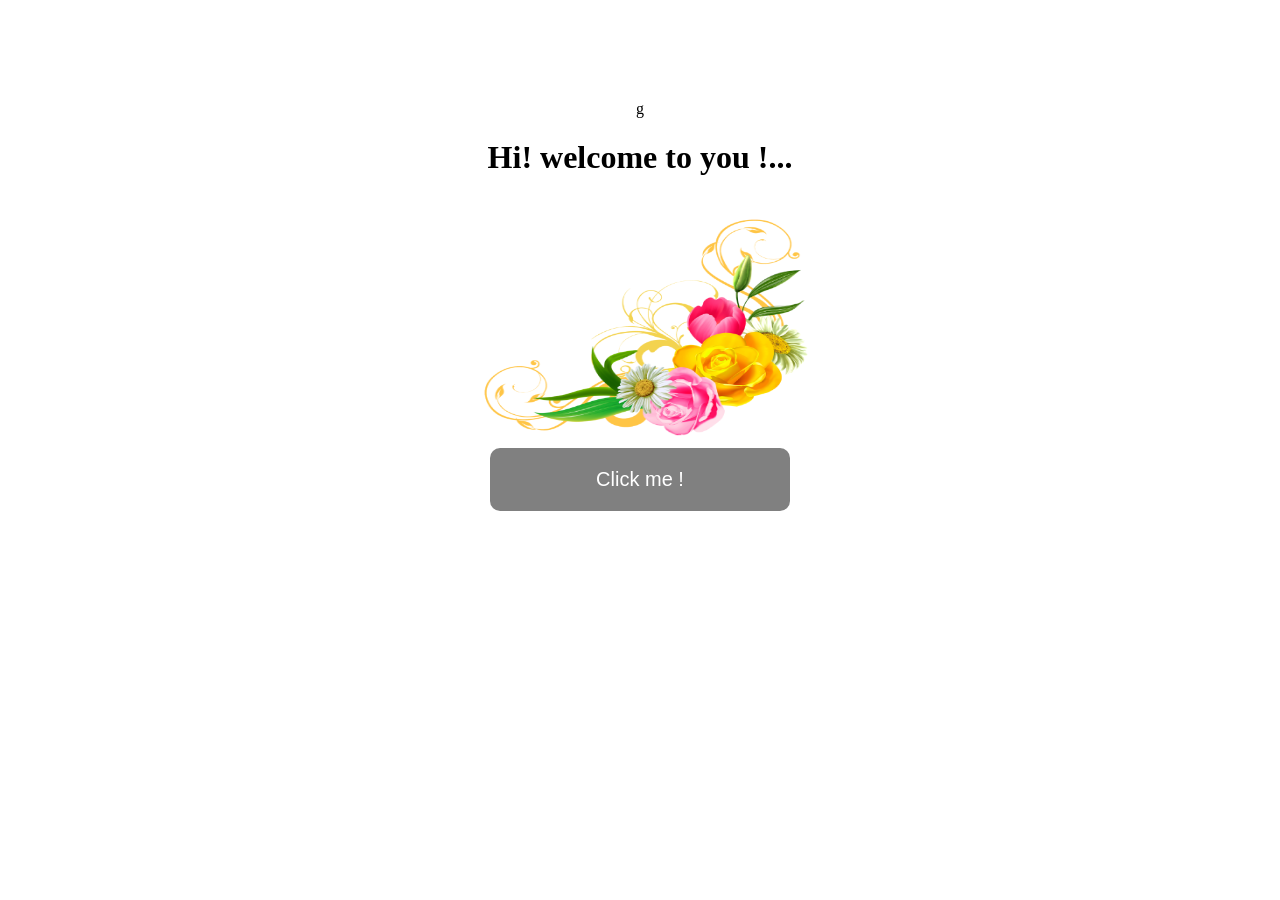
<file: index.html>
<!DOCTYPE html>
<html lang="en">
<head>
    <meta charset="UTF-8">
    <meta name="viewport" content="width=device-width, initial-scale=1.0">
    <title>login</title>
    <link rel="stylesheet" href="styles.css">
</head>

<body>
    <div class="login">g
    <h1>Hi! welcome to you !...</h1>
    <img src="Floral-and-Flowers-PNG-Clipart.png" alt="this is icon of my page" width="350px" height="250px">
    
    <button onclick="location.href='portfolio.html'"> Click me !</button>
</div>
</body>

</html>
</file>
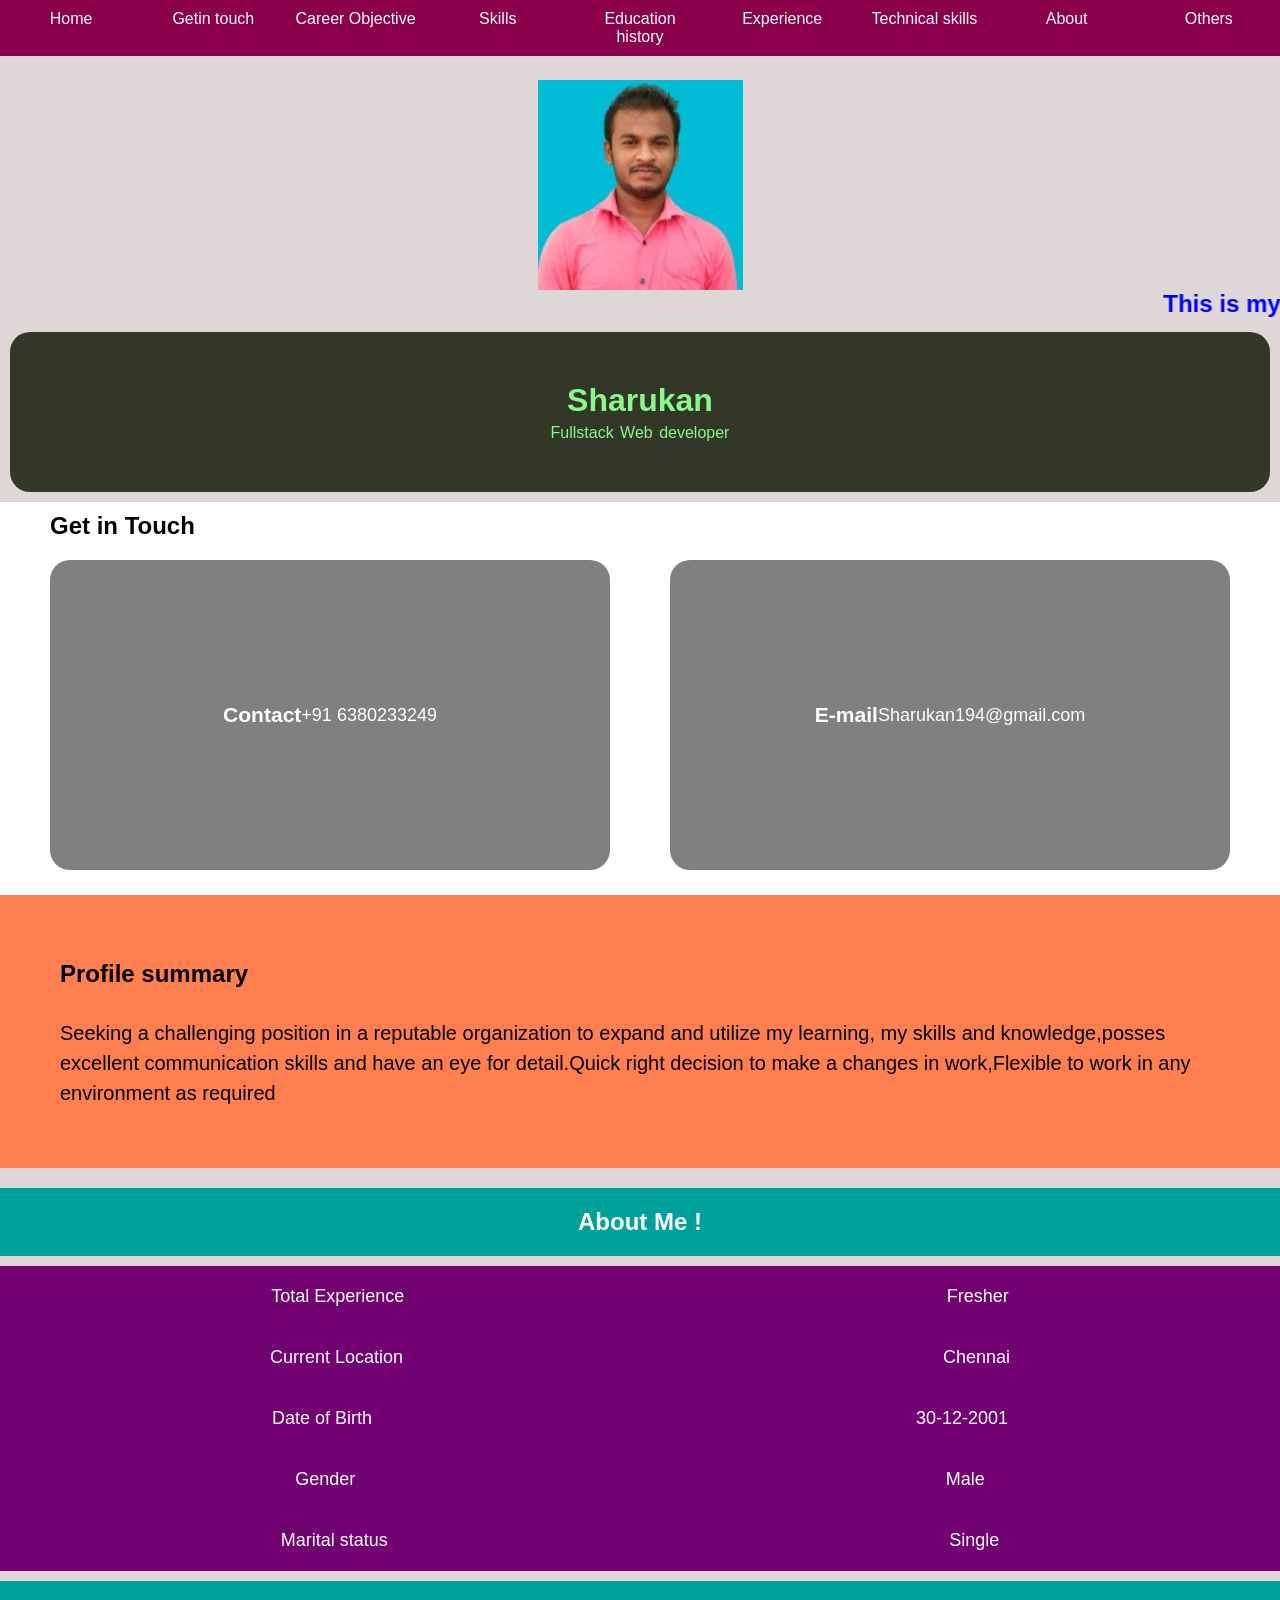
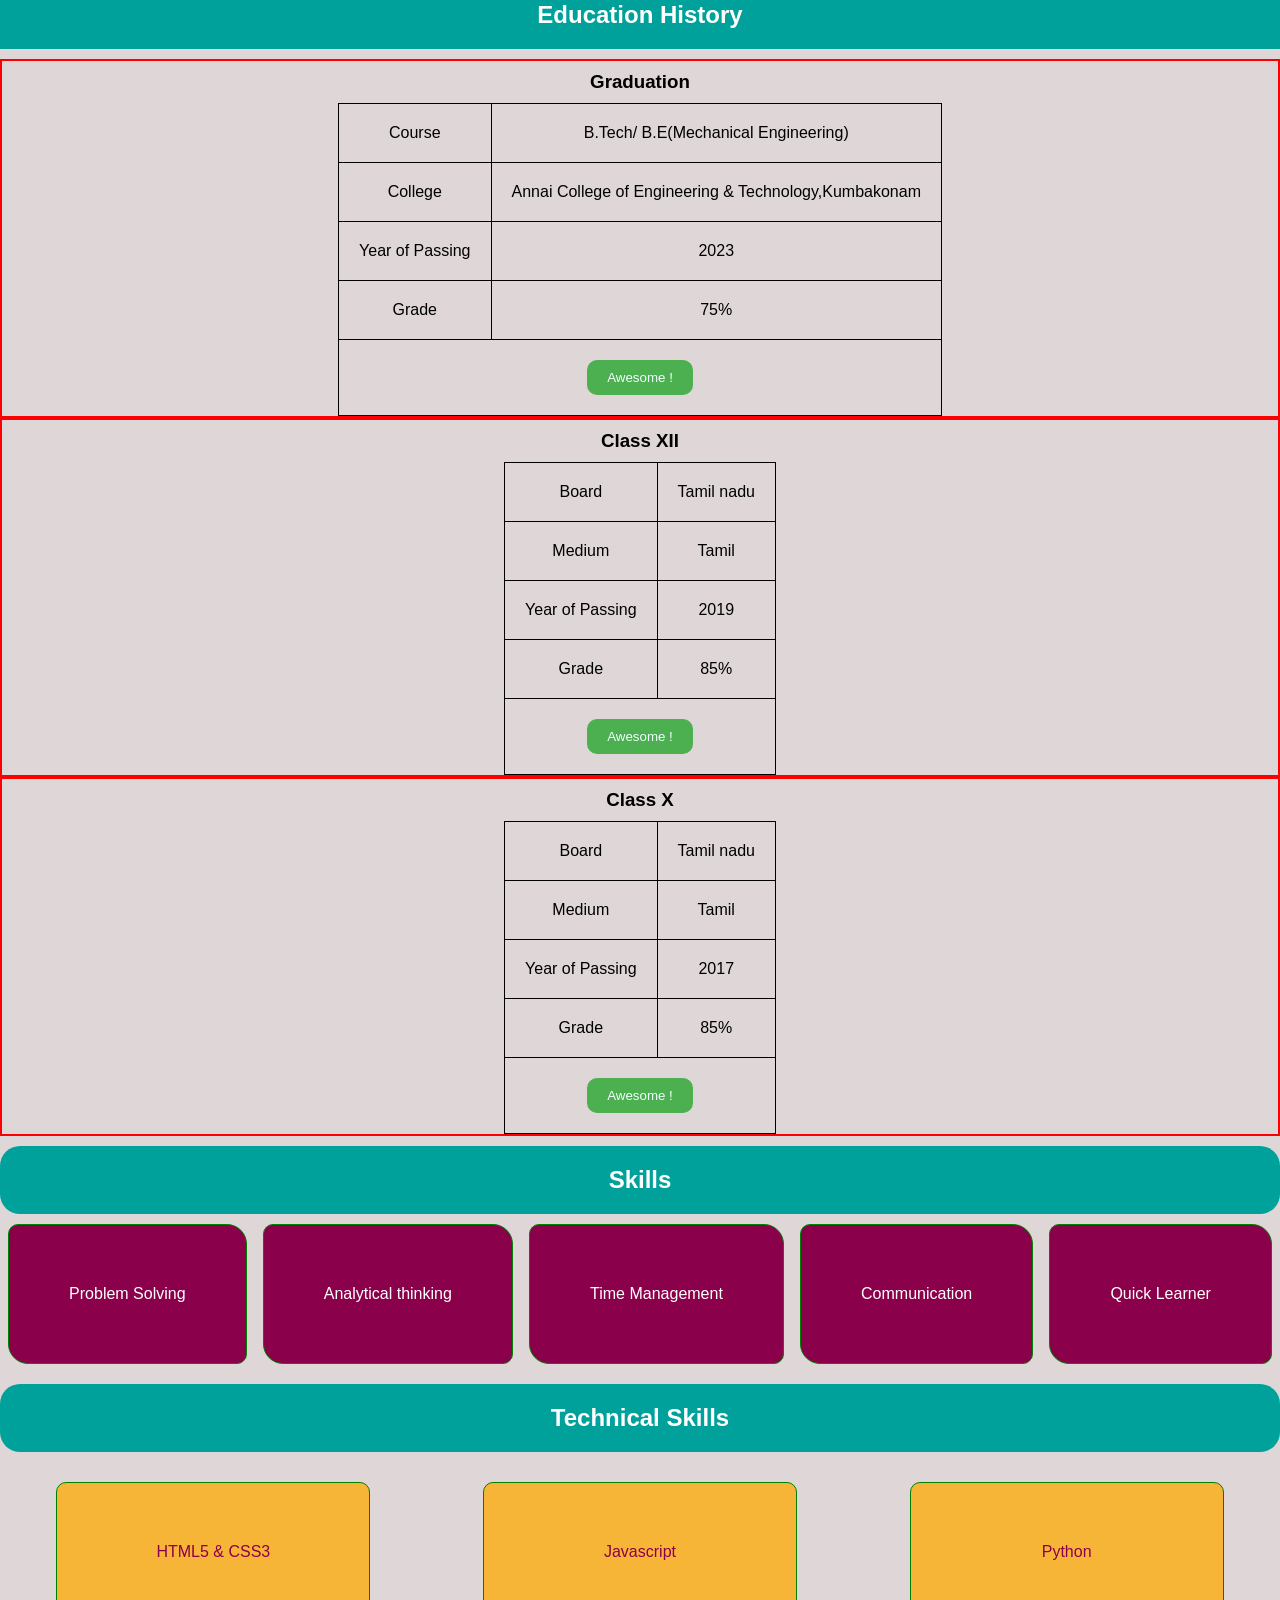
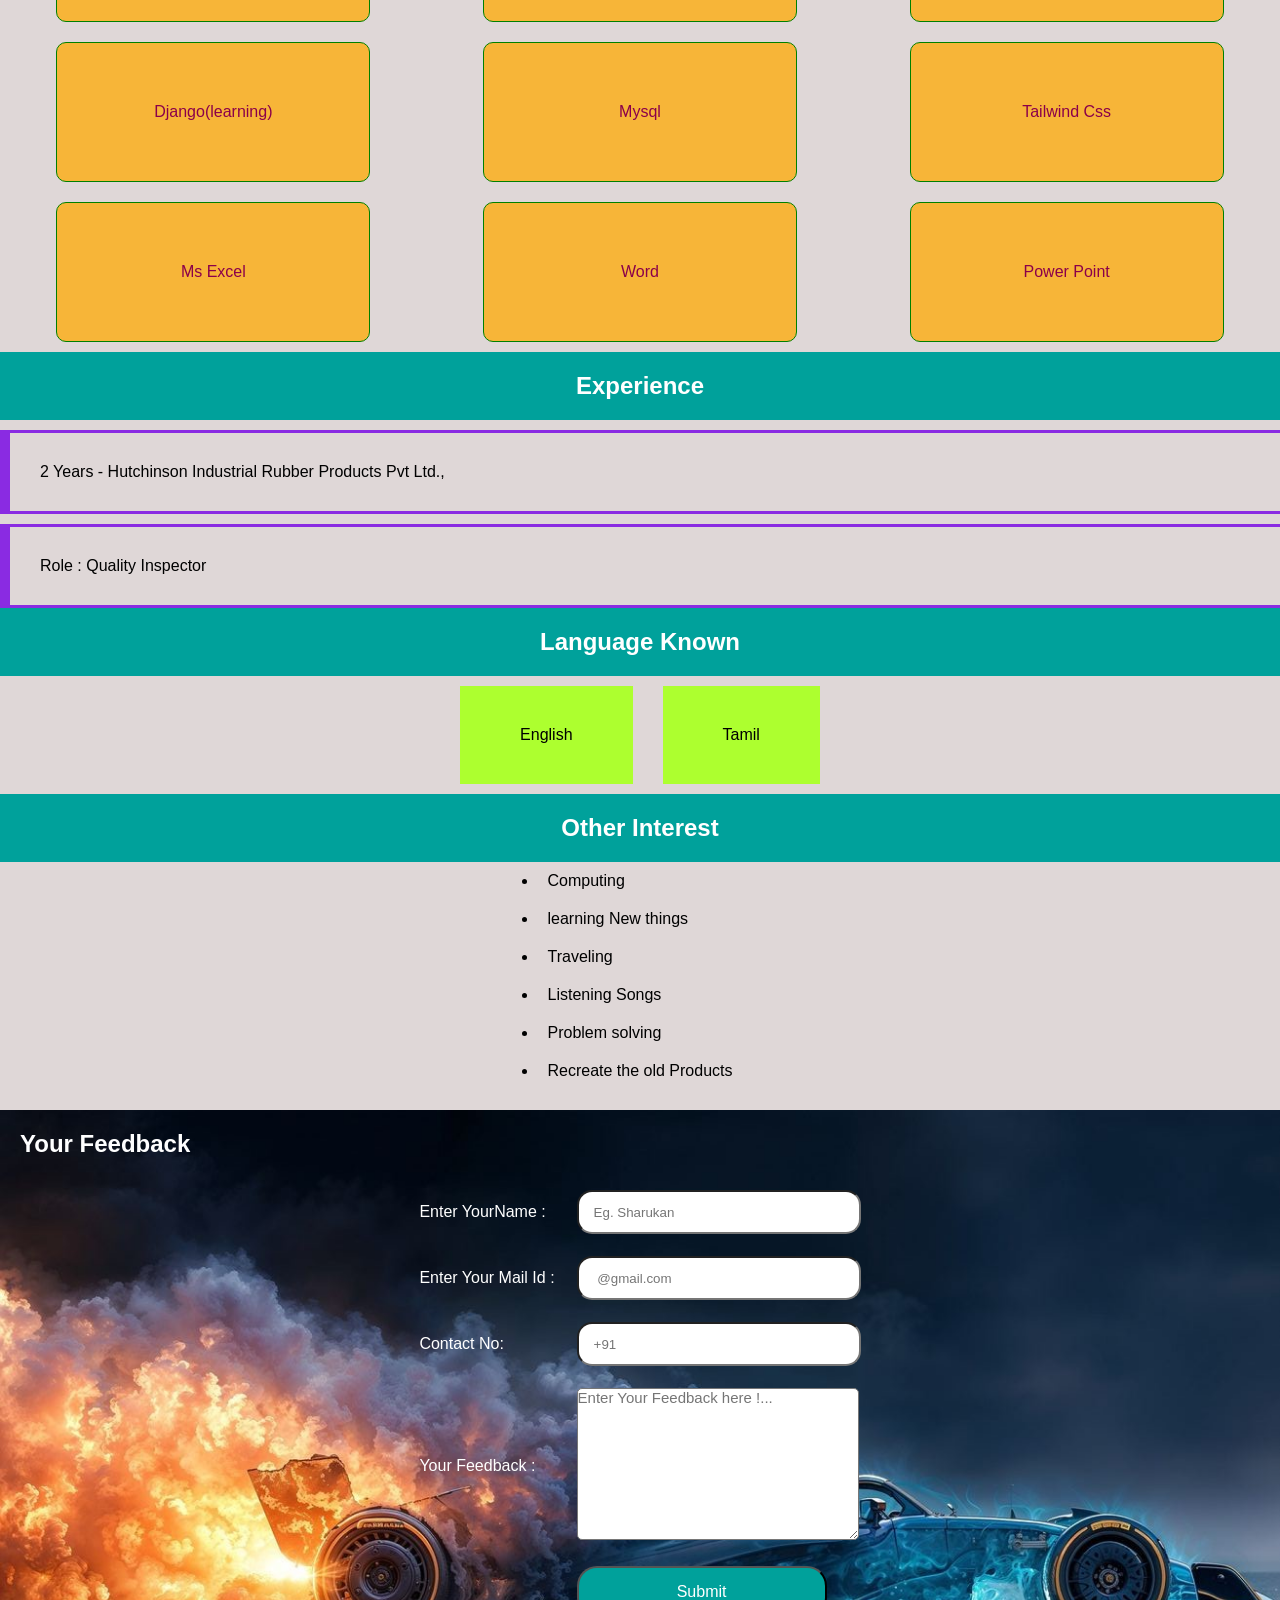
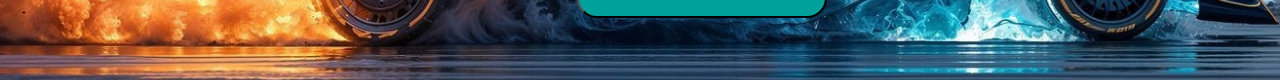
<file: portfolio.html>
<!DOCTYPE html>
<html lang="EN">

<head>
    <title>My portfolio</title>
    <meta name="viewport" content="width:device-width, initial-scale=1.0">
    <meta charset="UTF-8">
    <link rel="stylesheet" href="style.css">
    <link rel="icon" href="Bionic-Commando-3.ico">
</head>

<body>
    <nav>
        <ul>
            <li><a href="#c01">Home</a></li>
            <li><a href="#c03">Getin touch</a></li>
            <li><a href="#c02">Career Objective</a></li>
            <li><a href="#c05">Skills</a></li>
            <li><a href="#c04">Education history</a></li>
            <li><a href="#c07">Experience</a></li>
            <li><a href="#c06">Technical skills</a></li>
            <li><a href="#c08">About</a></li>
            <li><a href="#c09">Others</a></li>
        </ul>
    </nav>

    <div class="img" id="c01">
        <img src="66cdd86615237_download.jpg" alt="image for me" width="205px" height="210px" title="sharukan">

    </div>
    <marquee onmouseover="stop()" onmouseout="start()" scrollamount="5">

        <h2 style="color:#00f;">This is my portfolio page thanks for Watching !</h2>
    </marquee>

    <div class="name">
        <h1>Sharukan</h1>
        <p style="margin-top: 5px;">Fullstack Web developer</p>
    </div>
    <h2 style="background-color: white;padding-left: 50px;padding-top: 10px;">Get in Touch</h2>
    <a href="login.html">
        <div class="about" id="c08">

            <div class="contact">
                <h3>Contact</h3>
                <p>+91 6380233249</p>

            </div>
    </a>
    <a href="login.html">
        <div class="mail">
            <h3>E-mail</h3>
            <p>Sharukan194@gmail.com</p>

        </div>
    </a>
    </div>
    <div class="profile" id="c02" title="profile summary">
        <h2>Profile summary</h2>
        <p>Seeking a challenging position in a reputable organization to expand and utilize my learning, my skills and
            knowledge,posses excellent communication skills and have an eye for detail.Quick right decision to make a
            changes in work,Flexible to work in any environment as required</p>
    </div>
    <div class="personal">
        <h2>About Me !</h2>
    </div>
    <div class="one">
        <ul>
            <li>Total Experience</li>
            <li>Fresher</li>
        </ul>
        <ul>
            <li>Current Location </li>
            <li>Chennai</li>
        </ul>

        <ul>
            <li>Date of Birth</li>
            <li>30-12-2001</li>
        </ul>
        <ul>
            <li>Gender</li>
            <li>Male</li>
        </ul>
        <ul>
            <li>Marital status</li>
            <li>Single</li>
        </ul>
    </div>
    <div class="edu" id="c04">
        <h2>Education History</h2>
    </div>
    <div class="clg">
        <h3 style="padding: 10px;">Graduation</h3>
        <table>
            <tr>
                <td>Course</td>

                <td>B.Tech/ B.E(Mechanical Engineering)</td>
            </tr>
            <tr>
                <td>College</td>
                <td>Annai College of Engineering & Technology,Kumbakonam</td>
            </tr>
            <tr>
                <td>Year of Passing</td>
                <td>2023</td>
            </tr>
            <tr>
                <td>Grade</td>
                <td>75%</td>

            </tr>
            <tr>

                <td colspan="2" class="btn"><button onclick="alert('Thank you so much for your valuable Response...')">Awesome !</button></td>

            </tr>
        </table>
    </div>
    <div class="xii" id="c04">
        <h3 style="padding: 10px;"> Class XII</h3>
        <table>
            <tr>
                <td>Board</td>
                <td>Tamil nadu</td>
            </tr>
            <tr>
                <td>Medium</td>
                <td>Tamil</td>
            </tr>
            <tr>
                <td>Year of Passing</td>
                <td>2019</td>
            </tr>
            <tr>
                <td>Grade</td>
                <td>85%</td>
            </tr>
            <tr>
                <td colspan="2" class="btn"><button onclick="alert('Thank you so much for your valuable Response...')">Awesome !</button>
                </td>
            </tr>
        </table>
    </div>
    <div class="x">
        <h3 style="padding: 10px;"> Class X</h3>
        <table>
            <tr>
                <td>Board</td>
                <td>Tamil nadu</td>
            </tr>
            <tr>
                <td>Medium</td>
                <td>Tamil</td>
            </tr>
            <tr>
                <td>Year of Passing</td>
                <td>2017</td>
            </tr>
            <tr>
                <td>Grade</td>
                <td>85%</td>
            </tr>
            <tr>
                <td colspan="2" class="btn"><button
                        onclick="alert('Thank you so much for your valuable Responce')">Awesome !</button>
            </tr>
        </table>
    </div>


    <div class="skill1" id="c05">
        <h2>Skills</h2>
        <ul>
            <li>Problem Solving</li>
            <li>Analytical thinking</li>
            <li>Time Management</li>
            <li>Communication</li>
            <li>Quick Learner</li>
        </ul>
        <div class="skill2" id="c06">
            <h2>Technical Skills</h2>
            <ul>
                <li>HTML5 & CSS3</li>
                <li>Javascript</li>
                <li>Python</li>
                <li>Django(learning)</li>
                <li>Mysql</li>
                <li>Tailwind Css</li>
                <li>Ms Excel</li>
                <li>Word</li>
                <li>Power Point</li>
            </ul>
        </div>
    </div>
    <div class="Exp" id="c07">
        <h2>Experience</h2>
        <p>2 Years - Hutchinson Industrial Rubber Products Pvt Ltd.,</p>
        <p>Role : Quality Inspector</p>
    </div>

    <!-- <div class="projects">
        <h2>Projects</h2>

    </div>
     -->

    <div class="Lan" id="c08">
        <h2>Language Known</h2>
        <ul>
            <li>English</li>
            <li>Tamil</li>
        </ul>
    </div>
    <div class="other" id="c09">
        <h2>Other Interest</h2>
        <ul>
            <li>Computing</li>
            <li>learning New things</li>
            <li>Traveling</li>
            <li>Listening Songs</li>
            <li>Problem solving</li>
            <li>Recreate the old Products</li>
        </ul>
    </div>
    <div class="b">
        <h2 style="color:white;margin-top: 20px;padding: 20px;">Your Feedback</h2>
        <div class="footer">

            <table>
                <tr>
                    <td>Enter YourName :</td>
                    <td><input type="text" placeholder="Eg. Sharukan" required></td>

                </tr>
                <tr>
                    <td>Enter Your Mail Id :</td>
                    <td><input type="email" placeholder=" @gmail.com " required></td>
                </tr>

                <tr>
                    <td>Contact No:</td>
                    <td><input type="tel" placeholder="+91 " maxlength="10" required></td>
                </tr>
                <tr>
                    <td>Your Feedback :</td>
                    <td><textarea name="feedback" cols="30" rows="10"
                            placeholder="Enter Your Feedback here !..."></textarea></td>
                </tr>
                <tr>
                    <td></td>
                    <td class="btnn"><button type="button"
                            onclick="alert('Thats All About Me ! Thank you' )">Submit</button></td>
                </tr>

            </table>
        </div>
    </div>


</body>

</html>
</file>
<file: styles.css>
.login {
margin-top: 100px;
    text-align: center;
display: flex;
flex-direction: column;
justify-content: center;
align-items: center;
}
button{
    border: none;
    border-radius: 10px;
    padding: 20px 25px;
    width: 300px;
    font-size: 20px;
    background-color: gray;
    color:white;
     font-family: Verdana, Geneva, Tahoma, sans-serif
}
a {
    text-decoration: none;
    color: white;
}
button:hover {
    background-color: green;
    cursor: pointer;
    transition: 2s;
}
</file>
<file: style.css>
* {
    padding: 0;
    margin: 0;
    font-family: 'Segoe UI', Tahoma, Geneva, Verdana, sans-serif;
}

body {
    margin: 0;
    padding-top: 80px;
    font-family: Georgia, 'Times New Roman', Times, serif;
    background-color: rgb(223, 215, 215);
}

nav {
    margin: 0%;
    top: 0%;
    width: 100%;
    position: fixed;

}

nav ul {
    cursor: pointer;
    list-style-type: none;
    display: flex;
    flex-direction: row;
}

nav ul li {
    color: white;
    text-align: center;
    margin-bottom: 0px;
    width: 100%;
    padding: 10px;
    background-color: #8b004a;

}

nav ul li a {
    text-decoration: none;
    color: white;
}

nav li:hover {

    background-color: green;
    color: white;
}

.img {
    display: flex;
    justify-content: center;
    align-items: center;
}

.name {
    background-color: rgb(50, 55, 40);
    color: rgb(138, 247, 138);
    text-align: center;
    padding: 50px;
    word-spacing: 2px;

    margin: 10px 10px;
    border-radius: 20px;
}

.name:hover {
    font-size: 25px;
    color: white;
    transition: 0.8s;
    cursor: pointer;

}

.about {
    padding: 20px;
    display: flex;
    justify-content: space-around;
    background-color: white;
    flex-direction: row;
    flex-wrap: wrap;

}

a {
    text-decoration: none;

}

.contact,
.mail {
    font-family: 'Gill Sans', 'Gill Sans MT', Calibri, 'Trebuchet MS', sans-serif;
    display: flex;
    justify-content: center;
    align-items: center;
    height: 250px;
    width: 500px;
    background-color: pink;
    border: none;
    border-radius: 20px;
    color: white;
    padding: 30px;
    font-size: 18px;
    background-color: gray;
}
.contact {
    margin-bottom: 5px;
}
.contact:hover {
    background-color: green;
    transition: 0.5s;
    font-size: 25px;
}

.mail:hover {
    background-color: green;
    transition: 0.5s;
    font-size: 25px;
}

.profile {
    scroll-margin-top: 80px;
    padding: 50px;
    background-color: coral;
}

.profile h2 {
    padding: 10px;
    margin-top: 5px;
    margin-bottom: 10px;
    color: black;

}

.profile p {
    padding: 10px;
    line-height: 30px;
    font-size: 20px;
    text-wrap: wrap;

}

.personal {
    margin-top: 20px;
    padding: 20px;
    display: flex;
    background-color: #00a19b;
    color: white;
    flex-direction: column;
    justify-content: center;
    align-items: center;
}

.personal:hover {
    transition: 0.5s;
    font-size: 25px;
    cursor: pointer;
}

.one {
    margin-top: 10px;
    background-color: darkgrey;
}

.one ul {
    list-style-type: none;
    display: flex;
    justify-content: space-around;
    cursor: pointer;
}

.one li {
    font-family: 'Gill Sans', 'Gill Sans MT', Calibri, 'Trebuchet MS', sans-serif;
    font-size: 18px;
    border: none;
    color: white;
    text-align: center;
    flex-grow: 1;
    background-color: rgb(114, 2, 114);
    padding: 20px;

}

.one li:hover {
    background-color: green;

}

/* Education style starts here */
.edu {
    scroll-margin-top: 48px;
    margin: 10px 0 10px 0;
    background-color: #00a19b;
    color: white;
    text-align: center;
    padding: 20px;
}

.clg {
    border: 2px solid red;
    display: flex;
    flex-direction: column;
    align-items: center;
}

.clg table {
    border-collapse: collapse;
    border: 1px solid black;
}

.clg table td {
    border: 1px solid black;
    padding: 20px;
    text-align: center;
}

.btn button {
padding: 10px 20px;
background-color: #4caf50;
color: azure;
border-radius: 10px;
border: none;
cursor: pointer;

}

.xii {
    border: 2px solid red;
    display: flex;
    flex-direction: column;
    align-items: center;
}

.xii table {
    border-collapse: collapse;
    border: 1px solid black;
}

.xii table td {
    border: 1px solid black;
    padding: 20px;
    text-align: center;
}


.x {
    border: 2px solid red;
    display: flex;
    flex-direction: column;
    align-items: center;
}

.x table {
    border-collapse: collapse;
    border: 1px solid black;
}

.x table td {
    border: 1px solid black;
    padding: 20px;
    text-align: center;
}



.skills2 {
    scroll-margin-top: 80px;

}


.skill1 ul {

    list-style-type: none;
    display: flex;
    flex-wrap: wrap;
    flex-direction: row;

    justify-content: space-around;
}

.skill1 li {

    border-radius: 10px 20px;
    border: 1px solid green;
    background-color: #8b004a;
    color: white;
    padding: 60px 60px 60px 60px;
    text-decoration: none;

}

.skill1 h2 {
    border-radius: 20px 20px;
    text-align: center;
    padding: 20px;
    margin-top: 10px;
    margin-bottom: 10px;
    color: white;
    background-color: #00a19b;
}

.skill2 ul {
    margin-top: 20px;
    display: flex;
    flex-direction: row;
    flex-wrap: wrap;
    justify-content: space-around;
}

.skill2 li {
    text-align: center;
    flex-basis: 15%;
    margin: 10px;
    border-radius: 10px;
    color: #8b004a;
    background-color: #f7b538;
}

.skill2 h2 {
    margin-top: 20px;
}

.skill2 li:hover {
    background-color: rgb(187, 50, 50);
    color: white;
}

.Exp p {
    border-left: 10px solid blueviolet;
    border-top: 3px solid blueviolet;
    border-bottom: 3px solid blueviolet;
    padding: 30px;
    margin-top: 10px;

}

.Exp p:hover {
    background-color: blueviolet;
    color: white;
    font-size: 20px;
    transition: 0.6s;
}

.Exp h2 {
    scroll-margin-top: 180px;

    text-align: center;
    background-color: #00a19b;
    color: white;
    padding: 20px;
}

.Lan h2 {
    text-align: center;
    background-color: #00a19b;
    color: white;
    padding: 20px;

}

.Lan ul {
    display: flex;
    list-style-type: none;
    justify-content: center;
    gap: 30px;
}

.Lan li {
    text-align: center;
    padding: 40px 60px;
    background-color: greenyellow;
    margin-top: 10px;

}

.Lan li:hover {
    background-color: red;
    color: white;
}

.other {
    display: flex;
    justify-content: center;
    flex-direction: column;
    align-items: center;
}

.other h2 {
    margin-top: 10px;
    padding: 20px;
    text-align: center;
    width: 100%;
    background-color: #00a19b;
    color: white;
}

.other ul {
    list-style-type: disc;
}

.other ul li {
    padding: 10px;
}
.b {
    background-image: url(Wallpaper\ ideas.jpg);
    background-size: cover;
}
.footer {
    color: white;
    display: flex;
    justify-content: center;
}

.footer table {
    
}

.footer td {
    padding: 10px;
    
}

.footer input {
    border-radius: 15px;
    padding: 15px 15px 15px;
    width: 250px;
    height: 10px;
}

.footer textarea {
    
    border-radius: 5px;
    font-size: 15px;
    width: 280px;
    height: 150px;
}
.btnn button {
    cursor: pointer;
    font-size: 16px;
    border-radius: 20px;
    width: 250px;
    text-align: center;
    padding: 15px;
    color: white;
    background-color: #00a19b;
}
.btnn button:hover {
    background-color: #8b004a;
    transition: 1s;
    
}
.b {
    height: 570px;
}
</file>
